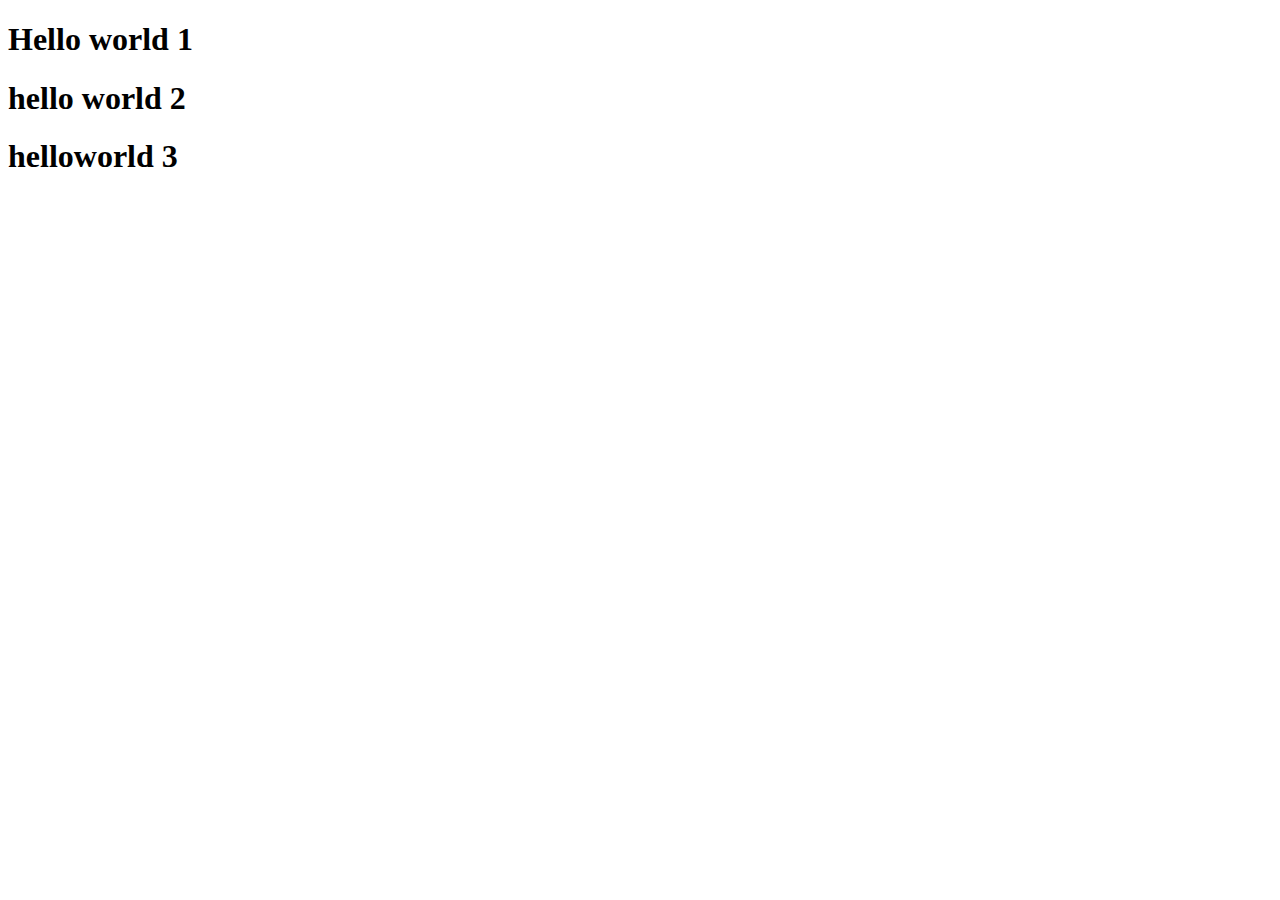
<file: Day-1/index.html>
<!DOCTYPE html>
<html lang="en">

<head>
    <meta charset="UTF-8">
    <meta name="viewport" content="width=device-width, initial-scale=1.0">
    <title>Document</title>
    <style>
        /* p{
        color: green;
        
     } */

        /* #a{
        color: pink;
     }
     .b{
        color: green;
     } */

        /* h1,p{
        color: red;
     } */


        /* h1,#a,.b{
        color: red;
     } */
        /* *{
        color: red;
      } */
        /* .b {
            color: green !important;
        }
        #c{
            color: brown;
        }
        h1 {
            color: yellow;
        } */
        

        
        /* h1{
            color: pink;
        } */

        /* #a {
            color: red;
        }

        .b {
            color: blue;
        } */
    </style>
    <link rel="stylesheet" href="./style.css">
</head>

<body>
    <!-- 
        Markup Language
        VCS
        style sheet language
        
        Css:-(Cascading style sheet)?
        css used to style the html document
        css is used to create a intractive webpage and responsive webpages

        they are three ways to apply css in html document
        1.inline css
           inline css is used to apply the style attribute in a element
           sy:- style="property: value;"
        2.internal css
          internal styles are used to take style tag
          sy:-
          <style>
            selectore{
            property: value;
            }
          </style>
        3.external css
         it is used to apply to take external file with .css
    -->
    <!-- selectore
           selctore is used to target the html element
           type:-
           1.simple selctore 
                  1.type/element selctore
                  2.id selectore
                      #idname{
                      property: value;
                      }
                  3.class selectore
                   sy:-
                        .classname{
                        property: value;
                        }
                  4.grouping selectore
                  ,
                  5.universal selectore
                   *
           2.combinatore selctore:-
            1.adjucent selectore
            2.decendent selectore
            3.child selectore
            4.general sibbling selectore
           3.pseudo selctores:-
              1.pseudo class
              2.pseudo element
           4.Attribute selctores:-
        -->




    <h1 id="c">Hello world 1</h1>
    <h1 id="a">hello world 2</h1>
    <h1 class="b">helloworld 3</h1>

    <!-- <h1 id="a">Hello world 2</h1>
   <h1 class="b">Hello world 3</h1> -->
    <!-- <p>Lorem ipsum dolor sit amet consectetur adipisicing elit. Voluptates, vitae!</p> -->


</body>

</html>
</file>
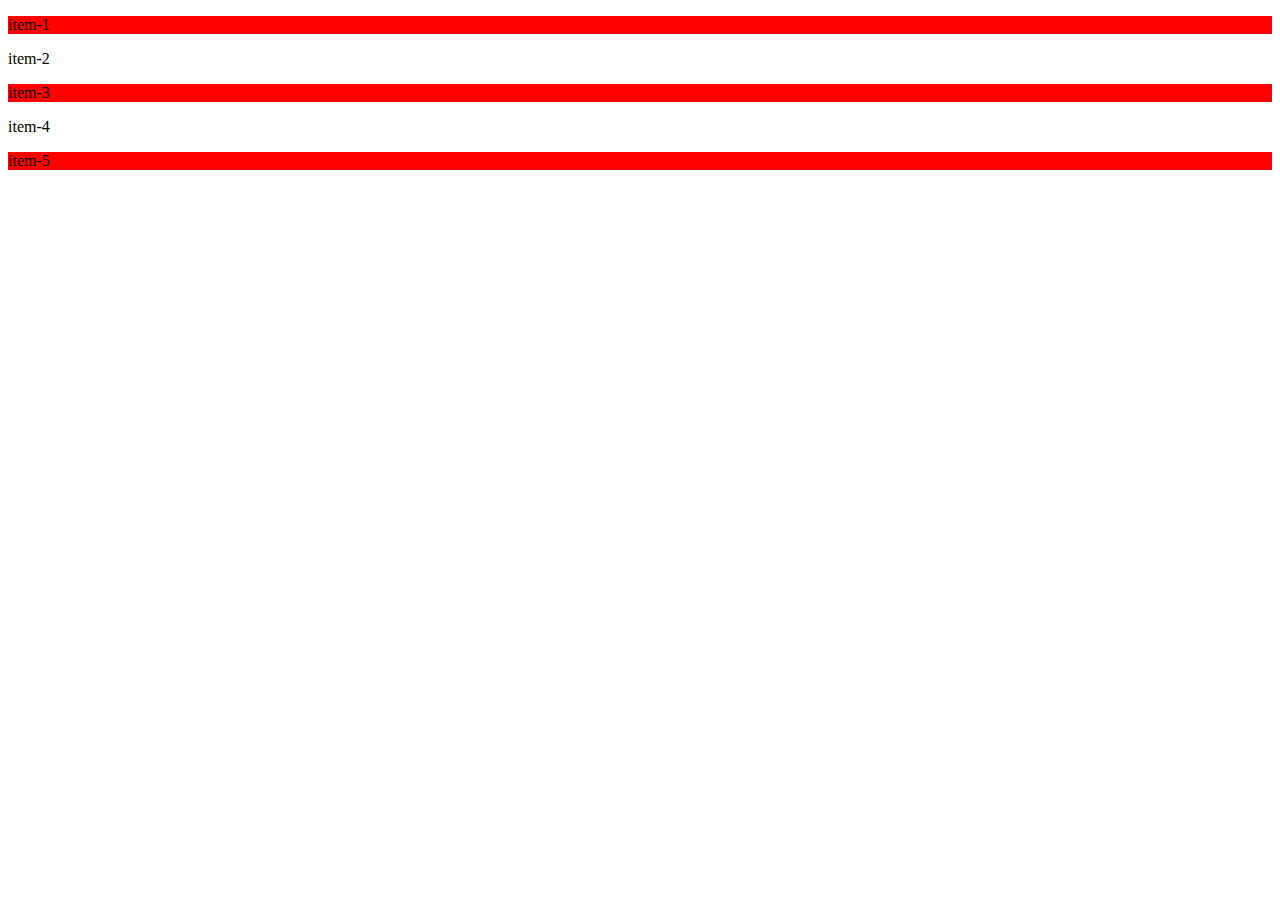
<file: Day-10/index.html>
<!DOCTYPE html>
<html lang="en">
<head>
    <meta charset="UTF-8">
    <meta name="viewport" content="width=device-width, initial-scale=1.0">
    <title>Document</title>
    <link rel="stylesheet" href="./style.css">
    <link rel="stylesheet" href="https://cdn.jsdelivr.net/npm/bootstrap-icons@1.13.1/font/bootstrap-icons.min.css">
    <!-- transition-property
    transistion-duration
    transistion-delay
    transition-timing-function
    transition:property duration timing-fun;
    
    -->
</head>
<body>
   
    <!-- <label for="menu"><i class="bi bi-list"></i></label>
    <input type="checkbox" id="menu">
    <div class="container">
        <div class="item-1 item">item-1</div>
        <div class="item-2 item">item-2</div>
        <div class="item-3 item">item-3</div>
        <div class="item-4 item">item-4</div>
    </div> -->


    <div class="container">
       <p>item-1</p>
       <p>item-2</p>
       <p>item-3</p>
       <p>item-4</p>
       <p>item-5</p>
    </div>
</body>
</html>
</file>
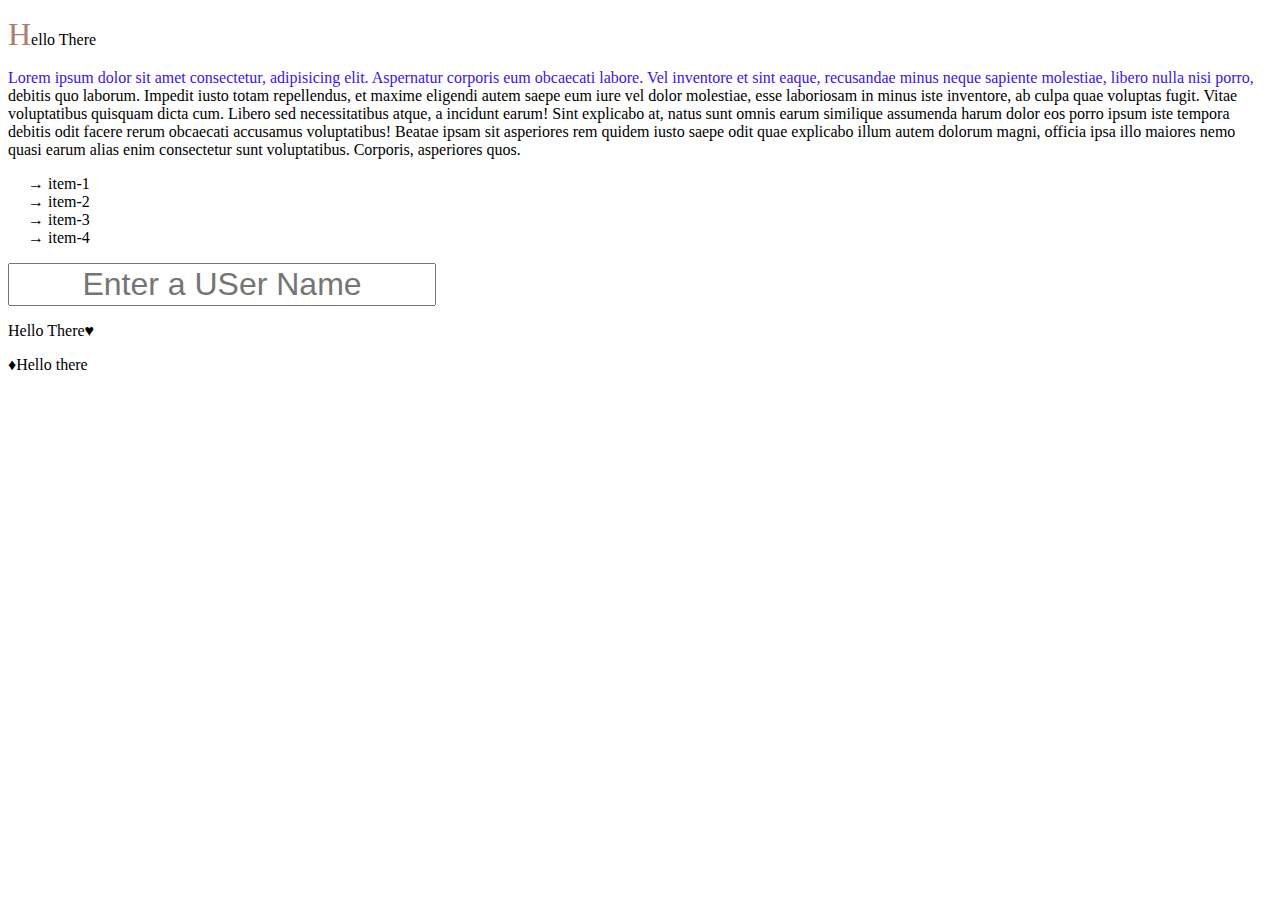
<file: Day-11/index.html>
<!DOCTYPE html>
<html lang="en">

<head>
    <meta charset="UTF-8">
    <meta name="viewport" content="width=device-width, initial-scale=1.0">
    <title>Document</title>
    <link rel="stylesheet" href="./style.css">

    <!-- psedo class:-
->:link
->:visited
->:active
->:hover
->:checked
->:nth-child
->nth-last-child()
->:first-child
->:last-child
->:focus 
pseudo elements:-
   ->::after
   ->::before
   ->::marker
   ->::first-letter
   ->::first-line
   ->::selection
   ->::placeholder
   ->:root
   Primary color = #AE7E6F; Secondary color = #FFFFFE; Accent color=#3A13EB
types of styling
 ->simple selctore
   id,class,type/tag,grouping,universal
 ->combinatore
   child,adjucent sibling selectore,decendentv selectore
   general
 ->pseudo class
 ->pseudo elements
 ->attribute selectore
 position
   ->static
   ->relative
   ->absloute
   ->sticky
   ->fixed
   box model
   ->content
   ->padding
   ->border
   ->margins
   flex:-
   display:flex;
   justify-content:start;
   align-items:stretch;
   flex-direction:row;
   flex-wrap:nowrap;
   align-content
   flex-flow:direction wrap;
   child:-
   transitions
   pseudo class and elements
   grid
   media
   animations
   absolute  units relative units

-->


</head>

<body>
    <p class="letter">Hello There</p>
    <p class="line">Lorem ipsum dolor sit amet consectetur, adipisicing elit. Aspernatur corporis eum obcaecati labore.
        Vel inventore et sint eaque, recusandae minus neque sapiente molestiae, libero nulla nisi porro, debitis quo
        laborum.
        Impedit iusto totam repellendus, et maxime eligendi autem saepe eum iure vel dolor molestiae, esse laboriosam in
        minus iste inventore, ab culpa quae voluptas fugit. Vitae voluptatibus quisquam dicta cum.
        Libero sed necessitatibus atque, a incidunt earum! Sint explicabo at, natus sunt omnis earum similique assumenda
        harum dolor eos porro ipsum iste tempora debitis odit facere rerum obcaecati accusamus voluptatibus!
        Beatae ipsam sit asperiores rem quidem iusto saepe odit quae explicabo illum autem dolorum magni, officia ipsa
        illo maiores nemo quasi earum alias enim consectetur sunt voluptatibus. Corporis, asperiores quos.</p>

        <ul>
            <li>item-1</li>
            <li>item-2</li>
            <li>item-3</li>
            <li>item-4</li>
        </ul>

        <input type="text" placeholder="Enter a USer Name">
        <p class="after">Hello There</p>
        <p class="before">Hello there</p>
</body>

</html>
</file>
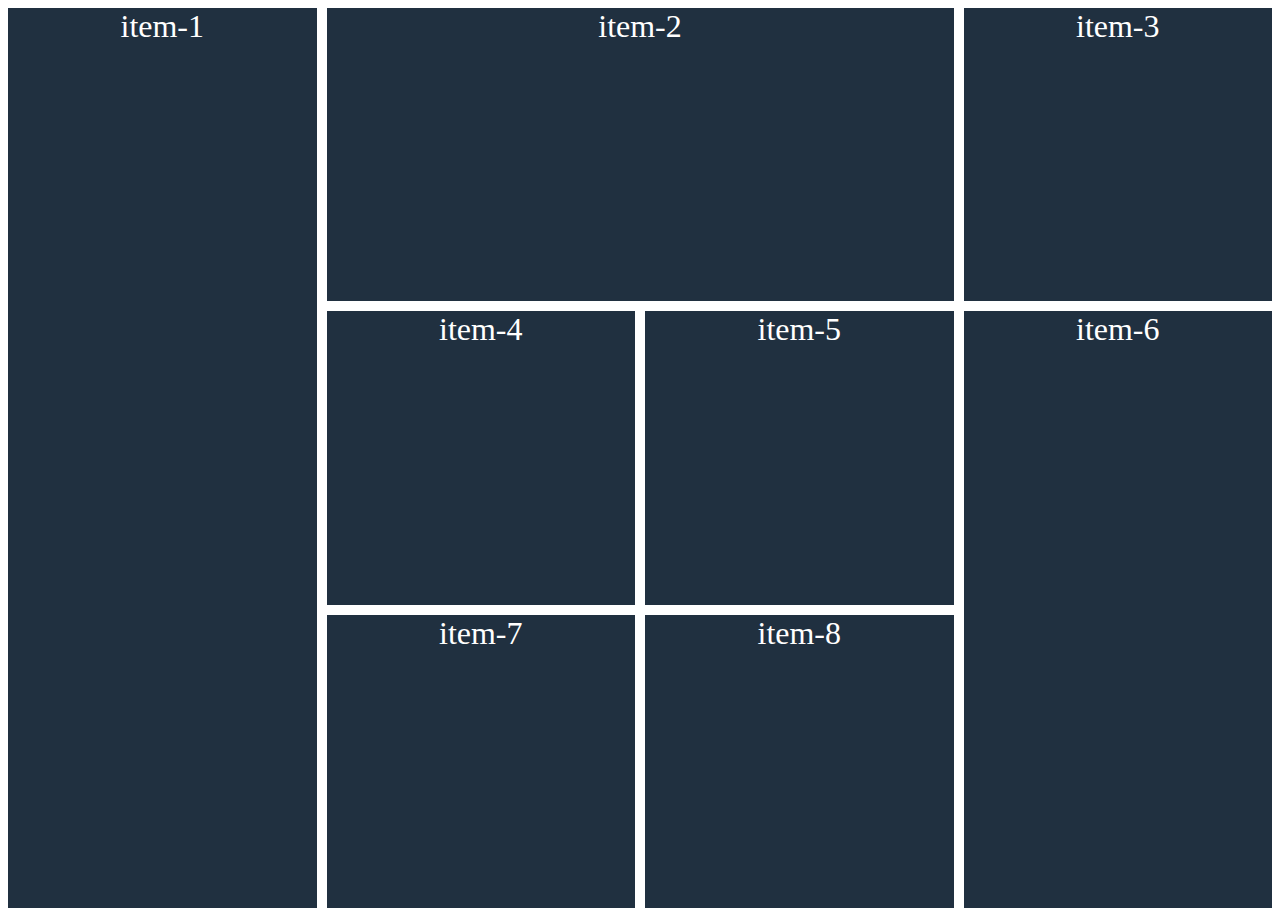
<file: Day-15/index.html>
<!DOCTYPE html>
<html lang="en">
<head>
    <meta charset="UTF-8">
    <meta name="viewport" content="width=device-width, initial-scale=1.0">
    <title>Grid</title>
    <link rel="stylesheet" href="./style.css">
</head>
<body>
  <div class="grid-container">
      <div class="item-1">item-1</div>
      <div class="item-2">item-2</div>
      <div class="item-3">item-3</div>
      <div class="item-4">item-4</div>
      <div class="item-5">item-5</div>
      <div class="item-6">item-6</div>
      <div class="item-7">item-7</div>
      <div class="item-8">item-8</div>
  </div>

</body>
</html>
</file>
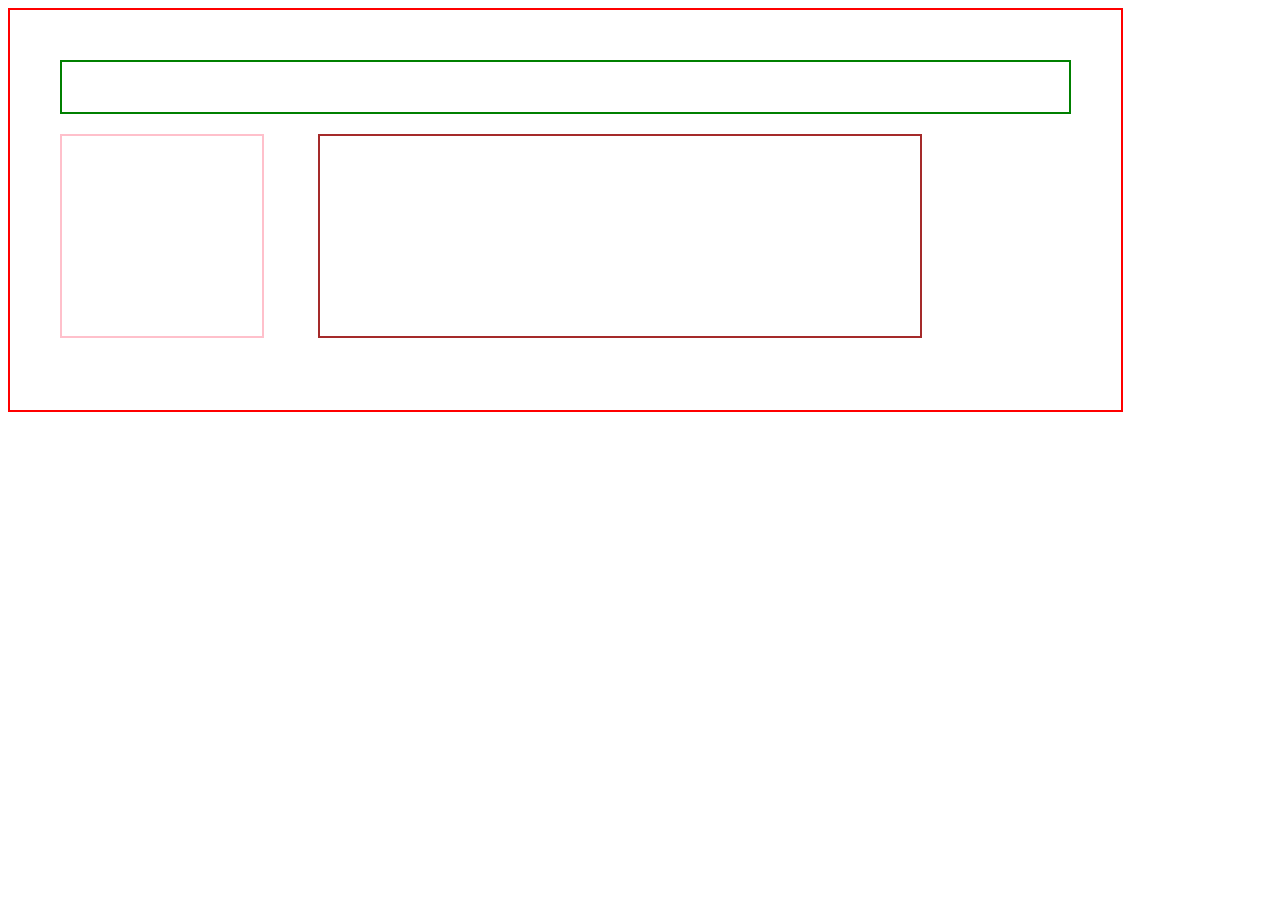
<file: Day-2/index.html>
<!DOCTYPE html>
<html lang="en">

<head>
    <meta charset="UTF-8">
    <meta name="viewport" content="width=device-width, initial-scale=1.0">
    <title>Document</title>
    <link rel="stylesheet" href="./style.css">
</head>

<body>
    <!-- Box Model:-
        evry html tag is in between boxmodel
        it is combination of content,padding,border,margin
        ->content
                  width,height
        ->Padding
              padding is used in the above of content
        ->border
                  border is in between padding and margin
        ->margin 
               margin is used in the above of bprder,and also accept the negitive values
    
    -->


    <!--     
<div class="container">
    <div class="item-1">
  <img src="https://www.w3schools.com/w3images/sandwich.jpg" alt="">
  <h3>The Perfect Sandwich, A Real NYC Classic</h3>
  <p>Just some random text, lorem ipsum text praesent tincidunt ipsum lipsum.</p>
    </div>
    <div class="item-2">
<img src="https://www.w3schools.com/w3images/steak.jpg" alt="">
<h3>The Perfect Sandwich, A Real NYC Classic</h3>
  <p>Just some random text, lorem ipsum text praesent tincidunt ipsum lipsum.</p>
    </div>
    
    <div class="item-3">
<img src="https://www.w3schools.com/w3images/cherries.jpg" alt="">
<h3>The Perfect Sandwich, A Real NYC Classic</h3>
  <p>Just some random text, lorem ipsum text praesent tincidunt ipsum lipsum.</p>
    </div>
    <div class="item-4">
<img src="https://www.w3schools.com/w3images/wine.jpg" alt="">
<h3>The Perfect Sandwich, A Real NYC Classic</h3>
  <p>Just some random text, lorem ipsum text praesent tincidunt ipsum lipsum.</p>
    </div>

</div> -->
    <div class="container">
        <div class="item-1">

        </div>
        <div class="item-2">

        </div>
        <div class="item-3">

        </div>
    </div>






</body>

</html>
</file>
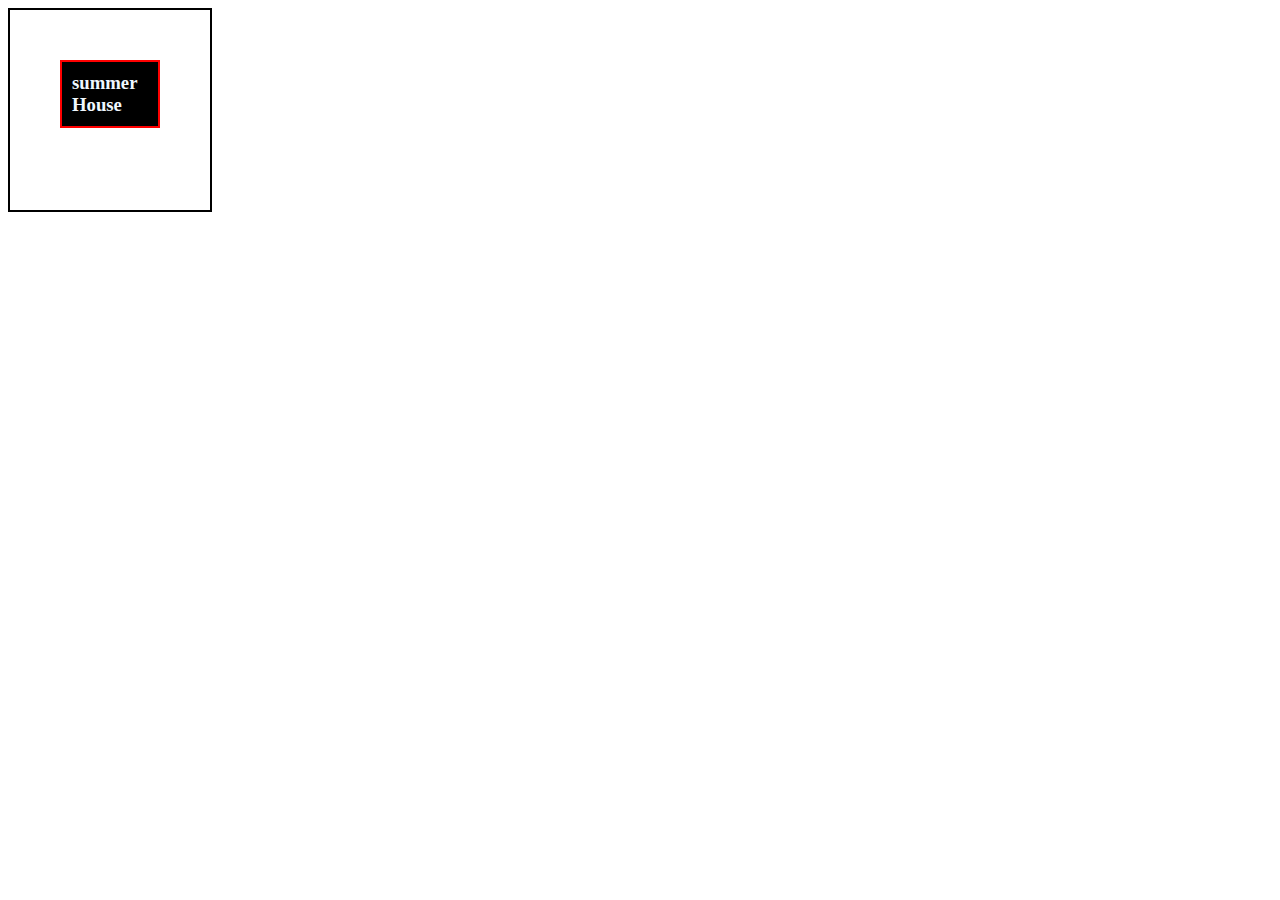
<file: Day-3/index.html>
<!DOCTYPE html>
<html lang="en">

<head>
    <meta charset="UTF-8">
    <meta name="viewport" content="width=device-width, initial-scale=1.0">
    <title>Document</title>
    <link rel="stylesheet" href="./style.css">
</head>

<body>
    <!-- Box Model:-
      ->content
           ->width,height
      ->Padding
            ->pt,pb,pl,pr
            ->p
      ->Border
            ->bs,bw,bc
            ->br,
            ->
      ->Margin
         ->mr,ml,mb,mt
         ->Margin -->



    <!-- Position:-
         positions are used to set the positions using fallowing properties
         ->static
         ->Relative
         ->Absolute
         ->Sticky
         ->fixed
         
         selctore{
         positionproperty : static/relative/absolute/stikey/fixed
         top : 100px
         left:200px;
         right
         botom
         }
         -->

    <!-- <div class="container">
<div class="item">

</div>
         </div>
         -->
    <div class="main-container">


        <div class="container">
            <!-- <img src="./house5.jpg" alt=""> -->
            <h3>summer House</h3>
        </div>
    </div>
</body>

</html>
</file>
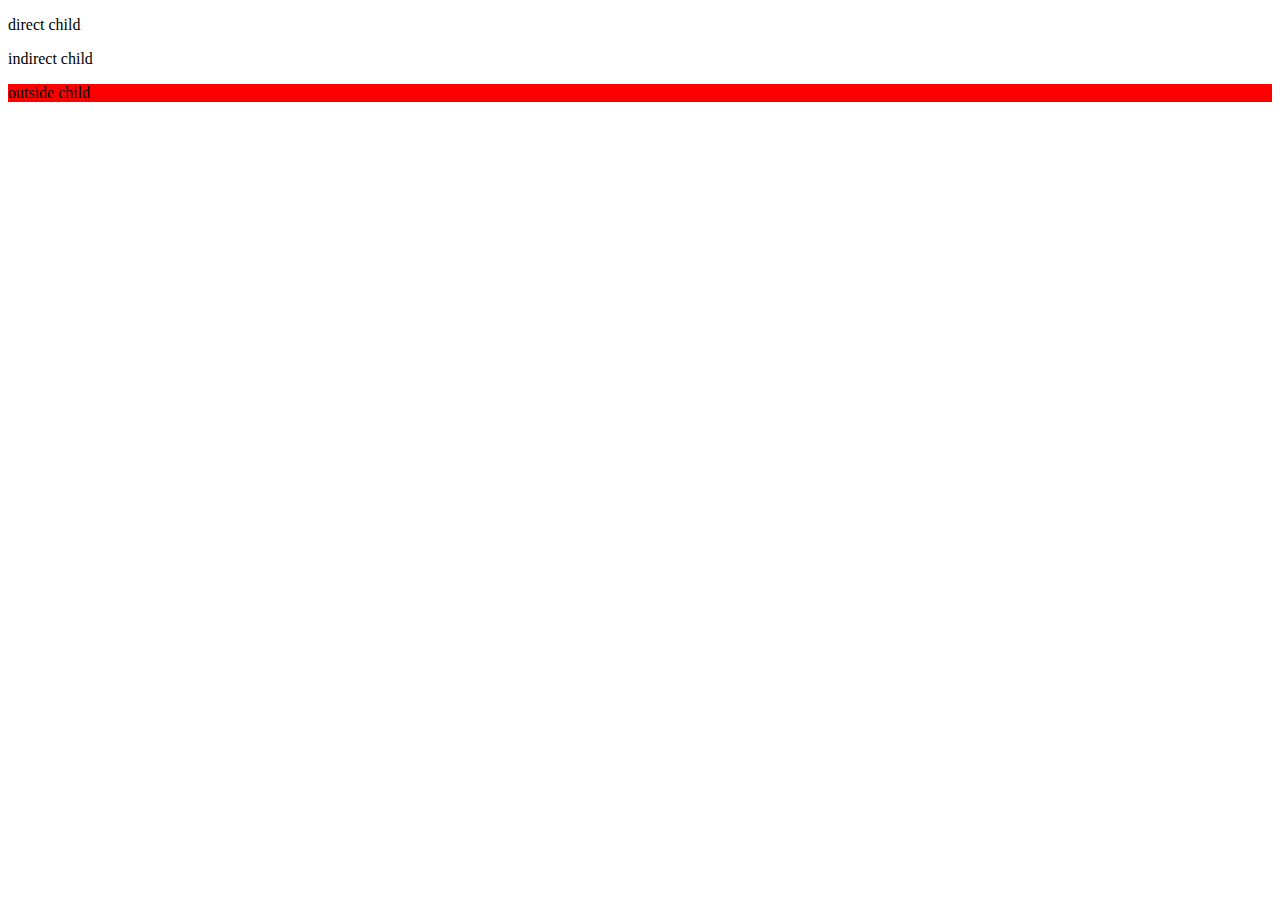
<file: Day-5/index.html>
<!DOCTYPE html>
<html lang="en">
<head>
    <meta charset="UTF-8">
    <meta name="viewport" content="width=device-width, initial-scale=1.0">
    <title>Document</title>
    <link rel="stylesheet" href="./style.css">
</head>
<body>
    <!-- <div class="container">
        <p>Lorem ipsum dolor, sit amet consectetur adipisicing elit. Eveniet ipsum modi et, autem nobis magnam fugiat officia inventore earum dolorum ipsam adipisci rerum sed nulla, dolor sequi natus excepturi molestias vitae obcaecati accusamus? Excepturi commodi unde, ullam dolorum asperiores harum aliquam temporibus sit fugiat libero soluta eum eaque eveniet inventore natus reprehenderit ea quas quo maiores consequuntur voluptas dolor fugit? Accusamus voluptates fugiat vero necessitatibus laborum veniam numquam illum? Quae quas facilis reprehenderit nemo vero corporis, amet porro eaque ad asperiores. Ipsum rem, repellendus expedita labore dolor eos minus, sequi harum ipsam culpa non animi. Velit necessitatibus aliquam, adipisci asperiores vel ea cupiditate sequi consectetur accusamus! Temporibus quaerat totam non delectus ex iure ad in, tempora repudiandae enim reprehenderit quasi quia sit similique voluptate ullam, doloribus consectetur! Magni nihil amet eveniet iure esse nobis sunt saepe placeat eaque ad numquam fuga labore quasi itaque, minima ea. Autem atque repellat, ea eius quia minus facere. Labore ducimus distinctio, iure soluta assumenda ab quaerat saepe numquam sed fugiat architecto aut officia qui nemo eaque! Illo voluptates ab deleniti aspernatur! Maiores illum quaerat blanditiis laboriosam mollitia deserunt temporibus doloremque alias quam ratione iste molestias dolorem accusantium error nisi id quas, at unde sequi, esse praesentium quos vero saepe. Laudantium iure sed hic veritatis aliquam quos quae nostrum corrupti tempore rerum sit labore saepe molestiae porro ut, voluptatibus fuga facilis id cupiditate, delectus molestias! Esse error in illo qui autem quae aut, libero ad voluptatibus cupiditate veritatis sit nisi culpa harum totam, quod assumenda tempora ipsam. Quo, reiciendis dolorem repudiandae porro ipsum exercitationem odio dolor? Qui modi sint tenetur aliquid rem. Tempore consequatur reiciendis unde ipsum rerum in porro aspernatur voluptates incidunt fuga error excepturi voluptatum, reprehenderit magni doloremque impedit optio, totam laudantium minus eius recusandae velit numquam officiis assumenda! Autem, laudantium porro. Officiis placeat suscipit veniam quam enim, distinctio tenetur neque beatae excepturi sit ex asperiores tempora natus consectetur animi numquam quos culpa dolor ab itaque? Magnam quis ullam, iure vero repellendus distinctio eveniet laudantium vel quasi perferendis accusantium dicta possimus ex facilis quo est inventore vitae! Magni voluptates tempora temporibus quibusdam dolores autem quos maiores odit dolor at quaerat eum placeat aliquam architecto, consequuntur expedita voluptatibus odio facere aspernatur a nulla laborum cum, esse iure! A placeat repudiandae aperiam veniam vel laboriosam facilis rerum veritatis magnam consectetur molestias porro ab, dolorum distinctio harum cupiditate fugiat? Pariatur cumque explicabo voluptate eos, commodi, in at possimus necessitatibus earum ipsum voluptates molestias fugit quos? Accusantium quo beatae at distinctio adipisci pariatur, exercitationem deserunt quidem magni cum, quae nam neque dolorum voluptate id ad libero? Facilis, debitis repudiandae impedit perferendis doloribus inventore similique, nisi corporis aspernatur provident soluta magni est, quae alias quidem quaerat ducimus cupiditate? Qui delectus, dolores tempora, officiis, repellendus molestiae illum at sint sequi tenetur optio quae recusandae. Expedita, aspernatur consequuntur? Illum eveniet, laboriosam voluptatibus quaerat quas repellat repellendus, neque dicta ipsam officia, ea corporis repudiandae eaque at adipisci error assumenda incidunt quod. Ipsam possimus maxime repellat nobis eum exercitationem earum repellendus odit.</p>
    </div> -->

    <!-- selectores:-
            ->simple selectores
                ->id,class,type,grouping,universal
            ->combinatore:-
                  ->child selectores >
                  ->Decendent selectore  (space)
                  ->adjucent sibling selectore   +
                  ->General sibling selectore   ~

                  syn:-

                  selectore combinatore selectore{
                  property:value;
                  }
            ->psudeo
            ->attributen selctores -->





            <!-- <div class="container">
                <div class="item1">
                    <p>Lorem ipsum dolor sit amet consectetur, adipisicing elit. Aut, at!</p>
                    <p>Lorem ipsum dolor sit amet consectetur adipisicing elit. Magni, velit?</p>
                    
                </div>
             
                <p>outiside</p>
                <p>Lorem ipsum dolor, sit amet consectetur adipisicing elit. Expedita, vero.</p>
                <p>Lorem ipsum dolor sit, amet consectetur adipisicing elit. Harum, cum?</p>
                <p>Lorem ipsum dolor sit amet consectetur adipisicing elit. Omnis, obcaecati?</p>
                
            </div> -->


            <!-- <div class="container">
                <p>Lorem ipsum dolor sit amet consectetur adipisicing elit. Sed, minima esse amet, sunt nulla quasi inventore officiis quidem atque architecto vel facere cupiditate deserunt repellat. Repellat sunt ad mollitia voluptatem fuga eveniet ea eligendi illo, natus asperiores ipsa hic rerum modi dolorem nemo id rem aut perferendis incidunt molestiae. Eveniet!</p>
                <p>Lorem ipsum dolor sit, amet consectetur adipisicing elit. Sit reiciendis non numquam incidunt ullam eveniet dolore quibusdam error neque quis suscipit corrupti dolorum, placeat aliquam aspernatur aut libero. Fuga, autem?</p>
            </div> -->

          <div class="container">
                 <div class="item">
                    <p>direct child</p>
                    <span>
                        <p>indirect child</p>
                    </span>
                 </div>
              
            </div>
            

          <p>
            outside child
          </p>

        </body>
</html>
</file>
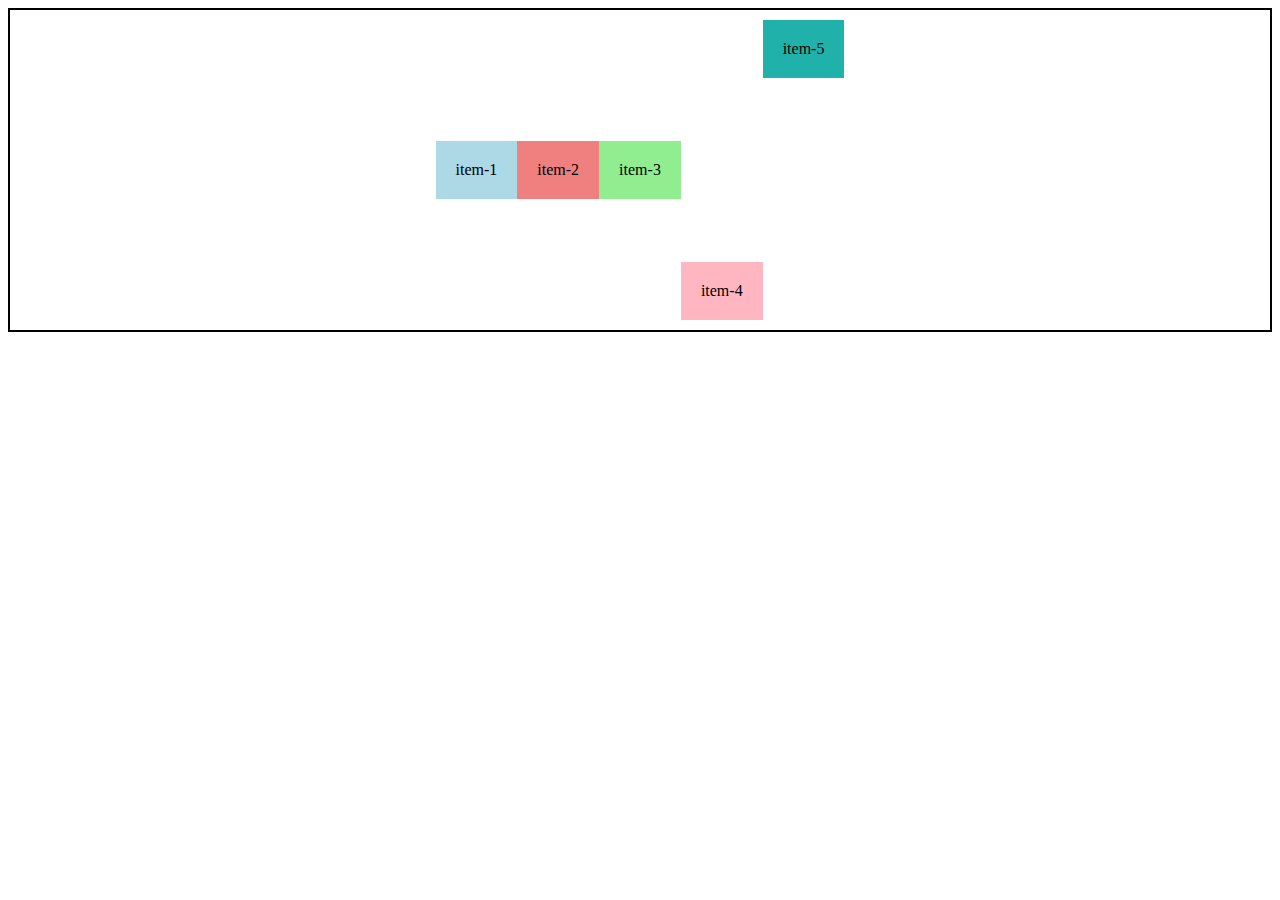
<file: Day-8/index.html>
<!DOCTYPE html>
<html lang="en">
<head>
    <meta charset="UTF-8">
    <meta name="viewport" content="width=device-width, initial-scale=1.0">
    <title>Document</title>
    <link rel="stylesheet" href="./style.css">
</head>
<body>
    <!-- parent properties
     when you are apply display flex property,below properties are applied
      ->display flex
      ->justify-content:start;
      ->align-item:stretch;
      ->flex-direction:row;
      ->flex-wrap:no-wrap
      ->align-content
      ->flex-flow:direction wrap;
      ->flex-shrink:1;
      ->flex-basis:auto;
      ->flex-grow:0;

      child properties:-
         ->flex-shrink
         ->flex-basis
         ->flex-grow
         ->flex
         ->align-self
         ->order -->

          <div class="container">
        <div class="item item-1">item-1</div>
        <div class="item item-2">item-2</div>
        <div class="item item-3">item-3</div>
        <div class="item item-4">item-4</div>
        <div class="item item-5">item-5</div>
     
    </div>
</body>
</html>
</file>
<file: Day-1/style.css>
/* h1{
    color: green !important;
    
} */
</file>
<file: Day-10/style.css>
/* a:link{
    color: yellow;
}
a:visited{
    color: brown;
}
a:hover{
    color: black;
}
a:active{
    color: aqua;
} */
 /* .container{
 
display: none;
 }
.item{
    background-color: deeppink;
   width: fit-content;
   padding: 5px;
   text-decoration: underline;
}
#menu:checked + .container{
    display: block;
}
#menu{
    display: none;
}
label{
    font-size: 40px;
    color: brown;
} */

/* .container{
    display: flex;
    border: 2px solid;
    gap: 10px;
}
.item{
    padding: 10px;
}

.item-2{
    order: 2;
    background-color: lightcoral;
}
.item-1{
    order: 2;
    background-color: lightblue;
}
.item-3{
    order: 1;

    background-color: lightgreen;
}
.item-4{
    background-color: lightsalmon;
} */
 p:nth-last-child(odd){
    background-color: red;
 }
</file>
<file: Day-11/style.css>
:root{
    --primary-color:#AE7E6F; 
    --secondary-color:#FFFFFE;
    --Accent-color:#3A13EB;
}


.letter::first-letter {
    color: var(--primary-color);
    font-size: 2rem;
}

.line::first-line {
    color: var(--Accent-color);
}

.line::selection {
    background-color: brown;
}
li::marker{
    content: '→ ';
}
input::placeholder{
    text-align: center;
    
}
input{
    font-size: 2rem;
}
.after::after{
    content: '♥';
}
.before::before{
    content: '♦';
}
</file>
<file: Day-15/style.css>
/* .item-1{
    background-color: lightblue;
}
.item-2, .item-5{
    background-color: lightcoral;
}
.item-3{
    background-color: lightgreen;
}
.item-4, .item-6{
    background-color: lightsalmon;
} */
 .grid-container>*{
    background-color: #203040;
 }
.grid-container>div{
    /* padding: 10px; */
    font-size: 2rem;
    text-align: center;
    color: white;
}
.grid-container{
    display: grid;
    gap: 10px;
    height: 100vh;
   grid-template-columns: repeat(4, 1fr);
   grid-template-rows: repeat(3, 1fr);

}
.item-1{
   grid-row: 1/4;
}
.item-2{
    grid-column: 2/4;
}
.item-6{
    grid-row: 2/4;
    grid-column: 4/5;
}
</file>
<file: Day-2/style.css>
/* .container{
    width: 300px;
    height: 300px;
    background-color: aquamarine;
}
p{
    padding: 20px; */
    /* padding-left: 10px;
    padding-right: 10px;
    padding-bottom: 10px;
    padding-top: 10px; */
    /* border-style: solid;
    border-width: 20px;
    border-color: red; */
    /* border: 2px solid blue;
    border-bottom-color: red ;
    border-top-color: yellow;
    margin: 20px;
} */



/* .container{
    width: 90%; */
    /* height: 400px; */
    /* border: 2px solid black; */
    /* padding-left: 100px;
    padding-top: 50px;
}
.item-1, .item-2, .item-3, .item-4{
    display: inline-block;
    width: 300px; */
    /* height: 300px; */
    /* border: 2px solid red; */
/* } */
/* .item-2{
    width: 200px;
    height: 300px;
    border: 2px solid red;
    display: inline-block;
} */
 /* img{
    width: 100%;
 } */



 .container{
    width: 80%;
    height: 300px;
    border: 2px solid red;
    padding: 50px;
   
 }
 .item-1{
    border: 2px solid green;
    height:50px ;
    /* margin: 20px; */
 }
 .item-2{
    display: inline-block;
    border: 2px solid pink;
    height: 200px;
    width: 200px;
    margin-top: 20px;
    
 }
 .item-3{
    display: inline-block;
    border: 2px solid brown;
    width:600px ;
    height: 200px;
    margin-left: 50px;
 }
</file>
<file: Day-3/style.css>
/* .container{
    width: 200px;
    height: 200px;
    border: 2px solid red; */
    /* position: static;
    top: 100px;
    left: 100px; */
    /* position: relative;
    top: 100px; */
    /* margin-top: 100px; */
    /* position: relative;
    top: 100px; */
    /* right: 300px; */
    /* left: -500px; */
    /* bottom: 100px; */
    /* margin-top: 100px;
    position: relative;

}
.item{
    width: 100px;
    height: 100px;
    border: 2px solid green;
    position: absolute; */
    /* left: 500px;
    top: 500px; */
    /* top: 0;
    right: 0px;

    
} */
 .main-container{
    width: 200px;
    height: 200px;
    border: 2px solid black;
    position: relative;
 }
 .container{
    position: relative;
    margin: 50px;
 }
 h3{
    border: 2px solid red;
    display: inline-block;
    position: absolute;
    left: 0px;
    background-color: black;
    color: aliceblue  ;
    margin: 0px;
    padding: 10px;
 }
</file>
<file: Day-5/style.css>
/* .container{
    width: 400px;
    height: 400px;
    border: 2px solid ;
    position: relative;
}
.item{
    width: 100px;
    height: 100px;
    border: 2px solid;
}
.item1{
    background-color: lightblue;
    position: absolute  ;
    z-index: -999;
}
.item2{
    background-color: lightcoral;
} */
 /* .container{
    width: 400px;
    height: 400px;
    border: 2px solid ;
    position: relative;
    overflow: scroll;
    scrollbar-width: none;
} */
 /* .container{
    width: 400px;
    height: 400px;
    border: 2px solid ;

 } */




 /* .container p{
    background-color: yellowgreen;
 } */

 /* .item1 p{
    background-color: lightgreen;
 } */

/* 


  *{
   box-sizing: border-box;
    margin: 0px;
    padding: 0px;
  }

 .container{
    width: 400px;
    height: 400px;
    border: 2px solid ;
 } 
 p{
    padding: 10px;
    
 } */

 .container+p{
   background-color: red;
 }
</file>
<file: Day-8/style.css>
.item-1 {
   /* flex-grow: 1; */
    background-color: lightblue;
}

.item-2 {
    /* align-self: flex-start; */
    align-self: auto;
    /* flex-grow: 2; */
    background-color: lightcoral;
}

.item-3 {
    background-color: lightgreen;
}

.item-4 {
    align-self: flex-end;
    background-color: lightpink;
}
.item-5{
    align-self: baseline;
    /* flex-shrink: -1; */
    flex-grow: 0;
    background-color: lightseagreen;
   
}
.item{
    padding: 20px;
    /* width: 0px; */
    /* flex-basis: 500px; */
    /* flex: 2 0 500px; */
}
.container{
    display: flex;
    border: 2px solid;
    padding: 10px;
    justify-content: center;
    /* flex-wrap: wrap; */
    align-items: center;
    height: 300px;
}
</file>
